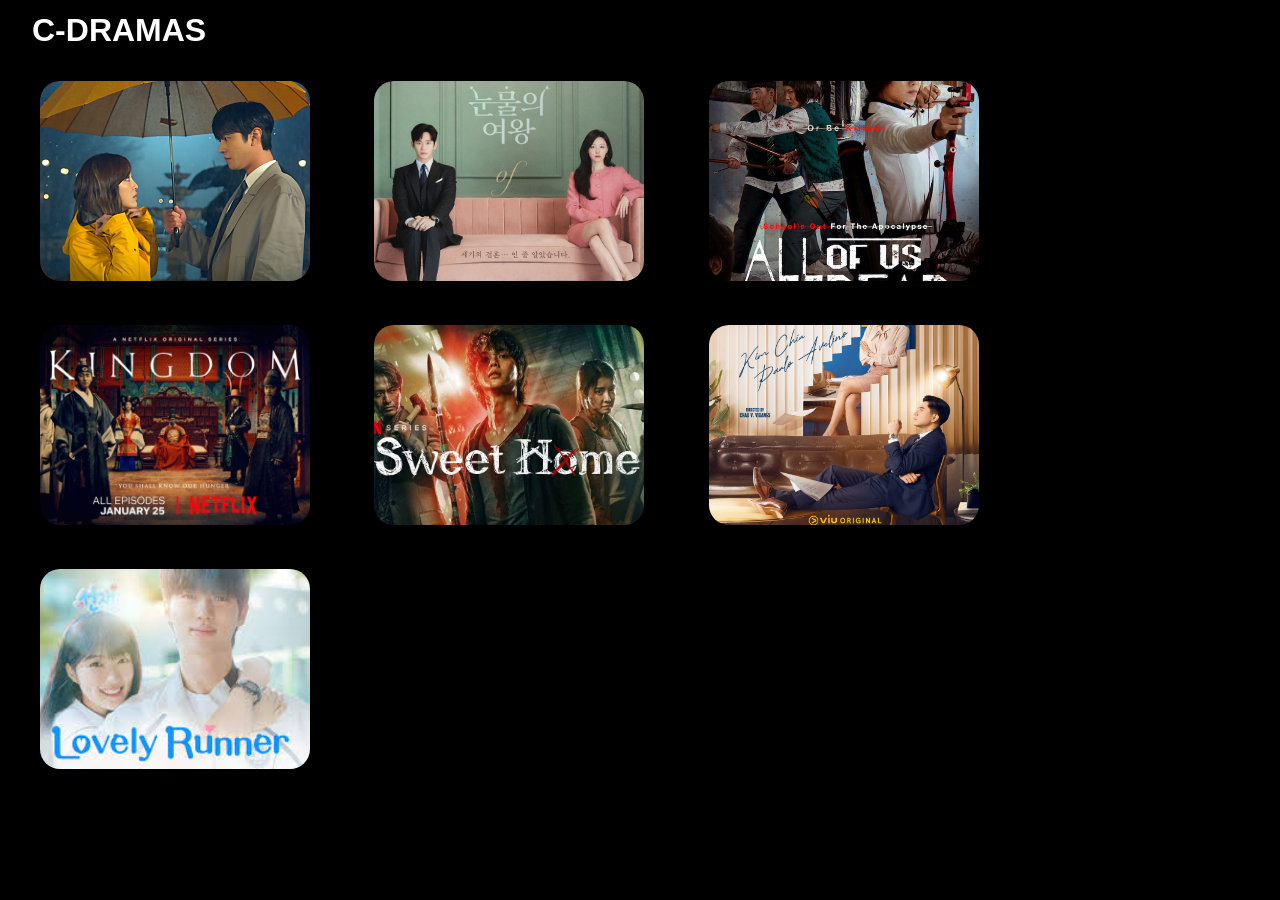
<file: Movies-Website/C-Drama.html>
<!DOCTYPE html>
<html lang="en">
<head>
    <meta charset="UTF-8">
    <meta name="viewport" content="width=device-width, initial-scale=1.0">
    <link rel="stylesheet" href="movies.css">
    <title>C-Drama</title>
</head>
<body>
    <div class="movie-list-container">
        <h1 class="movie-list-title">C-DRAMAS</h1>
        <div class="movie-list-wrapper">
            <div class="movie-list">
                <div class="movie-list-item">
                    <img class="movie-list-item-img" src="img/A Business prop.jpg" alt="">
                    <span class="movie-list-item-title">A Business Proposal</span>
                    <p class="movie-list-item-desc">In disguise as her friend, Ha-ri shows up to a blind date to scare him away.</p>
                    <a href="#" target="_blank">
                    <button class="movie-list-item-button">Watch</button>
                    </a>
                </div>
                <div class="movie-list-item">
                    <img class="movie-list-item-img" src="img/queen-of-tears.jpg" alt="">
                    <span class="movie-list-item-title">Queen Of Tears</span>
                    <p class="movie-list-item-desc">The queen of department stores and her small-town husband weather a marital crisis —until love miraculously begins to bloom again.</p>
                    <a href="#" target="_blank">
                    <button class="movie-list-item-button">Watch</button>
                    </a>
                </div>
                <div class="movie-list-item">
                    <img class="movie-list-item-img" src="img/allofusaredead.jpg" alt="">
                    <span class="movie-list-item-title">All of US Are Dead</span>
                    <p class="movie-list-item-desc">whole world is dead</p>
                    <a href="#" target="_blank">
                    <button class="movie-list-item-button">Watch</button>
                    </a>
                </div>
                <div class="movie-list-item">
                    <img class="movie-list-item-img" src="img/kingdom.jpg" alt="">
                    <span class="movie-list-item-title">Kingdom</span>
                    <p class="movie-list-item-desc">More zombies </p>
                    <a href="#" target="_blank">
                    <button class="movie-list-item-button">Watch</button>
                    </a>
                </div>
                <div class="movie-list-item">
                    <img class="movie-list-item-img" src="img/sweet-home-review-netflix.jpg" alt="">
                    <span class="movie-list-item-title">Sweet Home</span>
                    <p class="movie-list-item-desc">Sweet Home but with monsters</p>
                    <button class="movie-list-item-button">Watch</button>
                </div>
                <div class="movie-list-item">
                    <img class="movie-list-item-img" src="img/kim.jpg" alt="">
                    <span class="movie-list-item-title">What's Wrong With you Secretary Kim</span>
                    <p class="movie-list-item-desc">A vainglorious executive who seemingly has everything faces devastating 
                        news when his adept personal assistant announces that she’s decided to quit..</p>
                        <a href="#" target="_blank">
                     <button class="movie-list-item-button">Watch</button>
                        </a>
                </div>
                <div class="movie-list-item">
                    <img class="movie-list-item-img" src="img/LovelyRunner.jpeg" alt="">
                    <span class="movie-list-item-title">Lovely Runner</span>
                    <p class="movie-list-item-desc">In the glitzy realm of stardom, Ryu Seon Jae shines as a 
                        top-tier celebrity, captivating the spotlight since his debut.</p>
                    <a href="#" target="_blank">
                     <button class="movie-list-item-button">Watch</button>
                    </a>
                </div>
               
            </div>
            <i class="fas fa-chevron-right arrow"></i>
        </div>
</body>
</html>
</file>
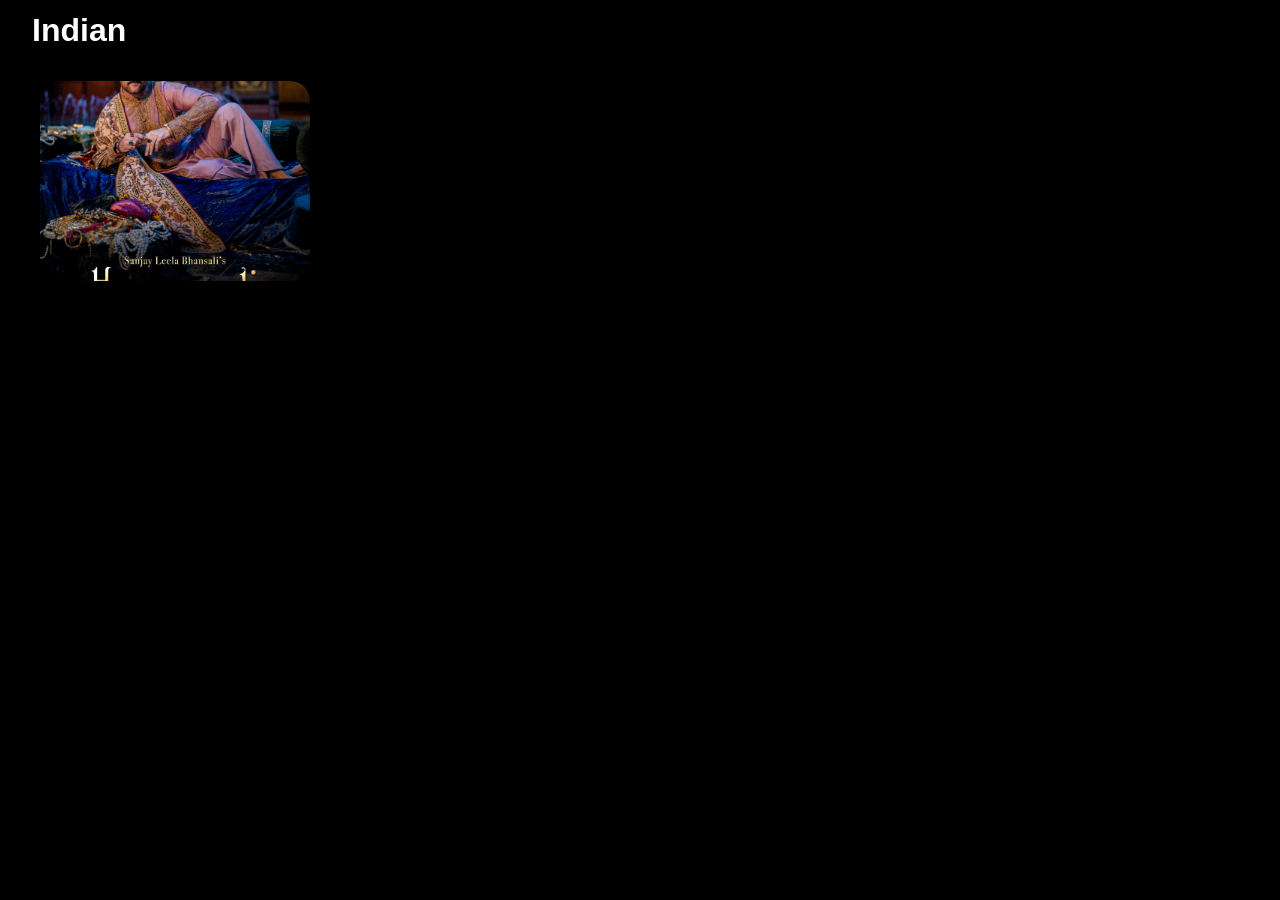
<file: Movies-Website/Indian.html>
<!DOCTYPE html>
<html lang="en">
<head>
    <meta charset="UTF-8">
    <meta name="viewport" content="width=device-width, initial-scale=1.0">
    <link rel="stylesheet" href="movies.css">
    <title>Indian</title>
</head>
<body>
    <div class="movie-list-container">
        <h1 class="movie-list-title">Indian</h1>
        <div class="movie-list-wrapper">
            <div class="movie-list">
                <div class="movie-list-item">
                    <img class="movie-list-item-img" src="img/heera.jpg" alt="">
                    <span class="movie-list-item-title">Heeramandi</span>
                    <p class="movie-list-item-desc">The scheming Mallikajaan rules over an elite house of courtesans — 
                        but a new rival threatens her reign as rebellion brews in British-ruled India.
                    </p>
                    <a href="#" target="_blank">
                    <button class="movie-list-item-button">Watch</button>
                    </a>
                </div>
               
            </div>
            <i class="fas fa-chevron-right arrow"></i>
        </div>
</body>
</html>
</file>
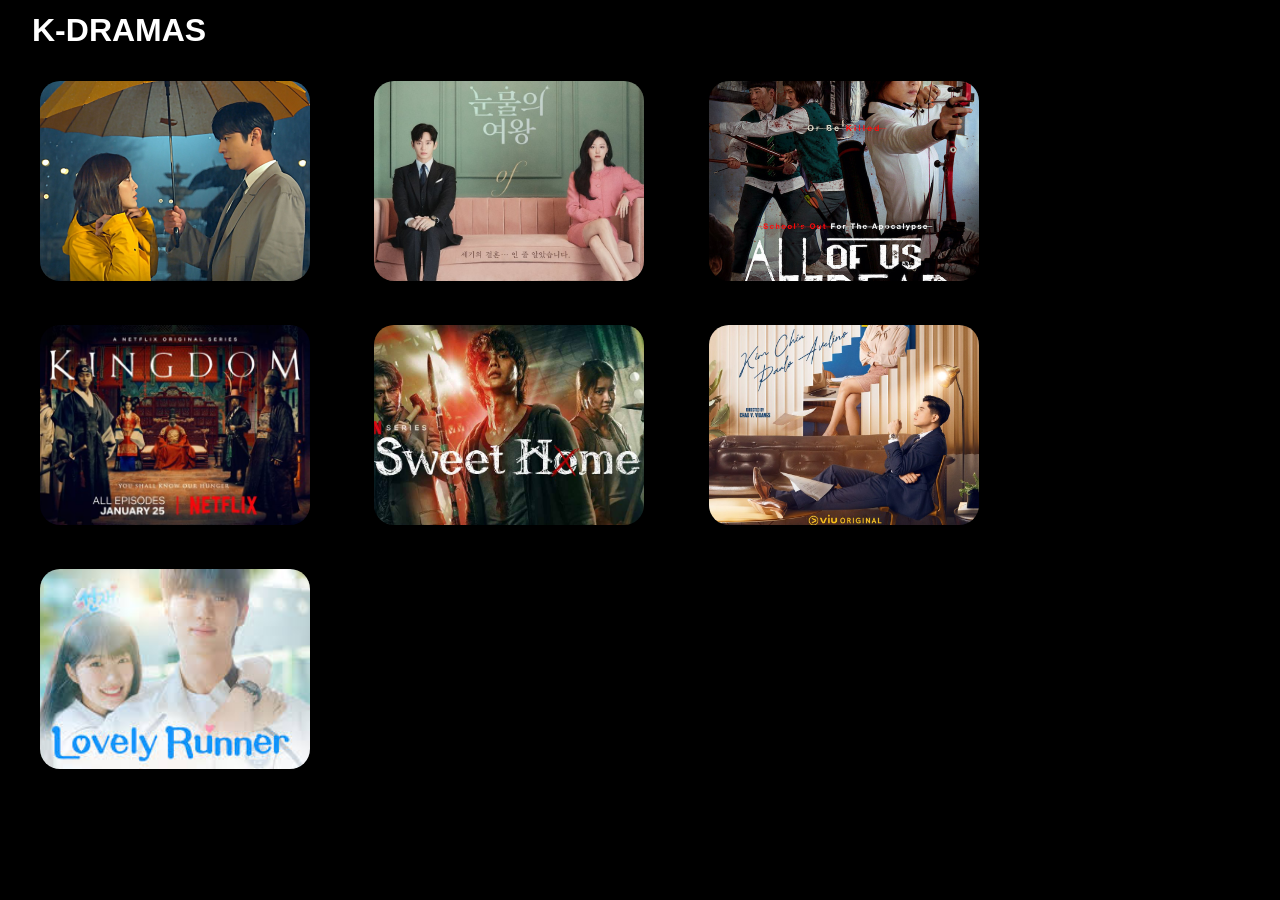
<file: Movies-Website/K-Drama.html>
<!DOCTYPE html>
<html lang="en">
<head>
    <meta charset="UTF-8">
    <meta name="viewport" content="width=device-width, initial-scale=1.0">
    <link rel="stylesheet" href="movies.css">
    <title>K-Drama</title>
</head>
<body>
    <div class="movie-list-container">
        <h1 class="movie-list-title">K-DRAMAS</h1>
        <div class="movie-list-wrapper">
            <div class="movie-list">
                <div class="movie-list-item">
                    <img class="movie-list-item-img" src="img/A Business prop.jpg" alt="">
                    <span class="movie-list-item-title">A Business Proposal</span>
                    <p class="movie-list-item-desc">In disguise as her friend, Ha-ri shows up to a blind date to scare him away.</p>
                    <a href="#" target="_blank">
                    <button class="movie-list-item-button">Download</button>
                    </a>
                </div>
                <div class="movie-list-item">
                    <img class="movie-list-item-img" src="img/queen-of-tears.jpg" alt="">
                    <span class="movie-list-item-title">Queen Of Tears</span>
                    <p class="movie-list-item-desc">The queen of department stores and her small-town husband weather a marital crisis —until love miraculously begins to bloom again.</p>
                    <a href="#" target="_blank">
                    <button class="movie-list-item-button">Download</button>
                    </a>
                </div>
                <div class="movie-list-item">
                    <img class="movie-list-item-img" src="img/allofusaredead.jpg" alt="">
                    <span class="movie-list-item-title">All of US Are Dead</span>
                    <p class="movie-list-item-desc">whole world is dead</p>
                    <a href="#" target="_blank">
                    <button class="movie-list-item-button">Download</button>
                    </a>
                </div>
                <div class="movie-list-item">
                    <img class="movie-list-item-img" src="img/kingdom.jpg" alt="">
                    <span class="movie-list-item-title">Kingdom</span>
                    <p class="movie-list-item-desc">More zombies </p>
                    <a href="#" target="_blank">
                    <button class="movie-list-item-button">Download</button>
                    </a>
                </div>
                <div class="movie-list-item">
                    <img class="movie-list-item-img" src="img/sweet-home-review-netflix.jpg" alt="">
                    <span class="movie-list-item-title">Sweet Home</span>
                    <p class="movie-list-item-desc">Sweet Home but with monsters</p>
                    <a href="#">
                    <button class="movie-list-item-button">Download</button>
                    </a>
                </div>
                <div class="movie-list-item">
                    <img class="movie-list-item-img" src="img/kim.jpg" alt="">
                    <span class="movie-list-item-title">What's Wrong With you Secretary Kim</span>
                    <p class="movie-list-item-desc">A vainglorious executive who seemingly has everything faces devastating 
                        news when his adept personal assistant announces that she’s decided to quit..</p>
                        <a href="#" target="_blank">
                     <button class="movie-list-item-button">Download</button>
                        </a>
                </div>
                <div class="movie-list-item">
                    <img class="movie-list-item-img" src="img/LovelyRunner.jpeg" alt="">
                    <span class="movie-list-item-title">Lovely Runner</span>
                    <p class="movie-list-item-desc">In the glitzy realm of stardom, Ryu Seon Jae shines as a 
                        top-tier celebrity, captivating the spotlight since his debut.</p>
                     <a href="#" target="_blank">
                     <button class="movie-list-item-button">Download</button>
                    </a>
                </div>
               
            </div>
            <i class="fas fa-chevron-right arrow"></i>
        </div>
</body>
</html>
</file>
<file: Movies-Website/movies.css>
* {
    margin: 0;
  
  }
  
  body {
    font-family: "Roboto", sans-serif;
    background-color:black;
  }
  .r{ 
    text-align: center;
    color: white;
    font-weight: bold;
    padding: 4px;
    
  }

  .menu-container {
    flex: 6;
  }
  
  .menu-list {
    display: flex;
    list-style: none;
  }
  
  .menu-list-item {
    margin-right: 30px;
  }
  
  .menu-list-item.active {
    font-weight: bold;
  }
  .profile-container {
    flex: 2;
    display: flex;
    align-items: center;
    justify-content: flex-end;
  }
  
  .profile-text-container {
    margin: 0 20px;
  }
  
  .profile-picture {
    width: 32px;
    height: 32px;
    border-radius: 50%;
    object-fit: cover;
  }
  
  .toggle {
    width: 40px;
    height: 20px;
    background-color: white;
    border-radius: 30px;
    display: flex;
    align-items: center;
    justify-content: space-around;
    position: relative;
  }
  
  .toggle-icon {
    color: goldenrod;
  }
  
  .toggle-ball {
    width: 18px;
    height: 18px;
    background-color: black;
    position: absolute;
    right: 1px;
    border-radius: 50%;
    cursor: pointer;
    transition: 1s ease all;
  }
  
  .sidebar {
    width: 50px;
    height: 100%;
    background-color: black;
    position: fixed;
    top: 0;
    display: flex;
    flex-direction: column;
    align-items: center;
    padding-top: 60px;
    transition: 1s ease all;
  }
  
  .left-menu-icon {
    color: white;
    font-size: 20px;
    margin-bottom: 40px;
  }
  
  .container {
    background-color: #151515;
    min-height: calc(100vh - 50px);
    color: white;
    transition: 1s ease all;
  }
  
  .content-container {
    margin-left: 50px;
  }
  
  .featured-content {
    height: 50vh;
    padding: 50px;
  }
  
  .featured-title {
    width: 200px;
  }
  
  .featured-desc {
    width: 500px;
    color: lightgray;
    margin: 30px 0;
  }
  
  .featured-button {
    background-color: #4dbf00;
    color: white;
    padding: 10px 20px;
    border-radius: 10px;
    border: none;
    outline: none;
    font-weight: bold;
  }
  
  .movie-list-container {
    padding: 0 20px;
  }
  
  .movie-list-wrapper {
    position: relative;
    overflow: hidden;
  }
  
  .movie-list {
    display: inline;
    align-items: center;
    height: 300px;
    transform: translateX(0);
    transition: all 1s ease-in-out;
  }
  
  .movie-list-item {
   margin: 10px;
   padding:10px;
   margin-right: 30px;
    position: relative;
    display: inline-block;
  }
  
  .movie-list-item:hover .movie-list-item-img {
    transform: scale(1.2);
    margin: 0 30px;
    opacity: 0.5;
  }
  
  .movie-list-item:hover .movie-list-item-title,
  .movie-list-item:hover .movie-list-item-desc,
  .movie-list-item:hover .movie-list-item-button {
    opacity: 1;
  }
  .movie-list-title{
    color: white;
    padding: 8px;
    margin-top: 4px;
    margin-bottom: 4px;
    margin-left: 4px;

  }
  
  .movie-list-item-img {
    transition: all 1s ease-in-out;
    width: 270px;
    height: 200px;
    object-fit: cover;
    border-radius: 20px;
  }
  
  .movie-list-item-title {
    padding: 0 10px;
    font-size: 26px;
    font-weight: bold;
    position: absolute;
    top: 10%;
    left: 50px;
    opacity: 0;
    transition: 1s all ease-in-out;
    color: azure;
  }
  
  .movie-list-item-desc {
    padding: 10px;
    font-size: 14px;
    position: absolute;
    top: 30%;
    left: 50px;
    width: 230px;
    opacity: 0;
    transition: 1s all ease-in-out;
    color: azure;
  }
  
  .movie-list-item-button {
    padding: 10px;
    background-color: #4dbf00;
    color: white;
    border-radius: 10px;
    outline: none;
    border: none;
    cursor: pointer;
    position: absolute;
    bottom: 20px;
    left: 50px;
    opacity: 0;
    transition: 1s all ease-in-out;
  }
  
  .arrow {
    font-size: 120px;
    position: absolute;
    top: 90px;
    right: 0;
    color: lightgray;
    opacity: 0.5;
    cursor: pointer;
  }
  
  .container.active {
    background-color: white;
  }
  
  .movie-list-title.active {
    color: black;
  }
  
  .navbar-container.active {
    background-color: white;
  
    color: black;
  }
  
  .sidebar.active{
      background-color: white;
  }
  
  .left-menu-icon.active{
      color: black;
  }
  
  .toggle.active{
      background-color: black;
  }
  
  .toggle-ball.active{
      background-color: white;
      transform: translateX(-20px);
  }
  
  @media only screen and (max-width: 940px){
      .menu-container{
          display: none;
      }
  }
</file>
